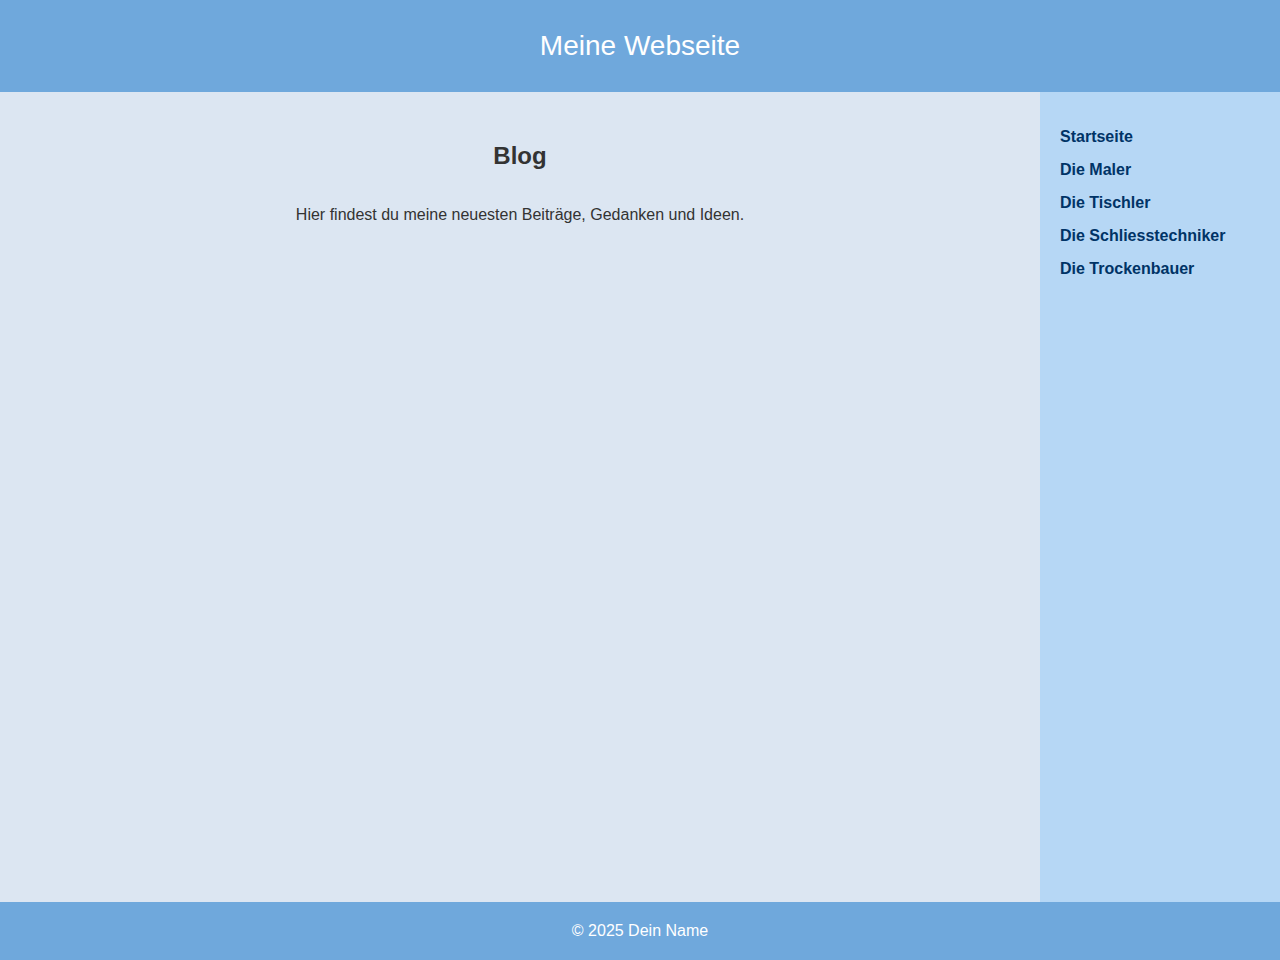
<file: Schliesstechnik.html>
<!DOCTYPE html>
<html lang="de">
<head>
  <meta charset="UTF-8">
  <title>Blog</title>
 <link rel="stylesheet" href="Style.css">
</head>
<body>
  <header>Meine Webseite</header>
  <div class="container">
    <main>
      <h2>Blog</h2>
      <p>Hier findest du meine neuesten Beiträge, Gedanken und Ideen.</p>
    </main>
    <nav>
      <ul>
        <li><a href="index.html">Startseite</a></li>
        <li><a href="Malerei.html">Die Maler</a></li>
        <li><a href="Tischlerei.html">Die Tischler</a></li>
        <li><a href="Schliesstechnik.html">Die Schliesstechniker</a></li>
        <li><a href="Trockenbau.html">Die Trockenbauer</a></li>
      </ul>
    </nav>
  </div>
  <footer>© 2025 Dein Name</footer>
</body>
</html>
</file>
<file: Style.css>
body {
  margin: 0;
  font-family: Arial, sans-serif;
  background-color: #dce6f2;
  color: #333;
}

header {
  background-color: #6fa8dc;
  color: white;
  padding: 30px;
  text-align: center;
  font-size: 28px;
}

.container {
  display: flex;
  min-height: 90vh;
}

nav {
  width: 200px;
  background-color: #b6d7f5;
  padding: 20px;
}

nav ul {
  list-style-type: none;
  padding: 0;
}

nav li {
  margin-bottom: 15px;
}

nav a {
  text-decoration: none;
  color: #003366;
  font-weight: bold;
}

nav a:hover {
  text-decoration: underline;
}

main {
  flex: 1;
  padding: 30px;
  text-align: center;
  display: flex;
  flex-direction: column;
  align-items: center;
}

footer {
  text-align: center;
  padding: 20px;
  background-color: #6fa8dc;
  color: white;
}

.fade-in {
  opacity: 0;
  transform: translateY(30px);
  animation: fadeInUp 1.5s ease-out forwards;
  width: 1200px;
  max-width: 100%;
  display: block;
  margin: 30px auto;
}

@keyframes fadeInUp {
  to {
    opacity: 1;
    transform: translateY(0);
  }
}
</file>
